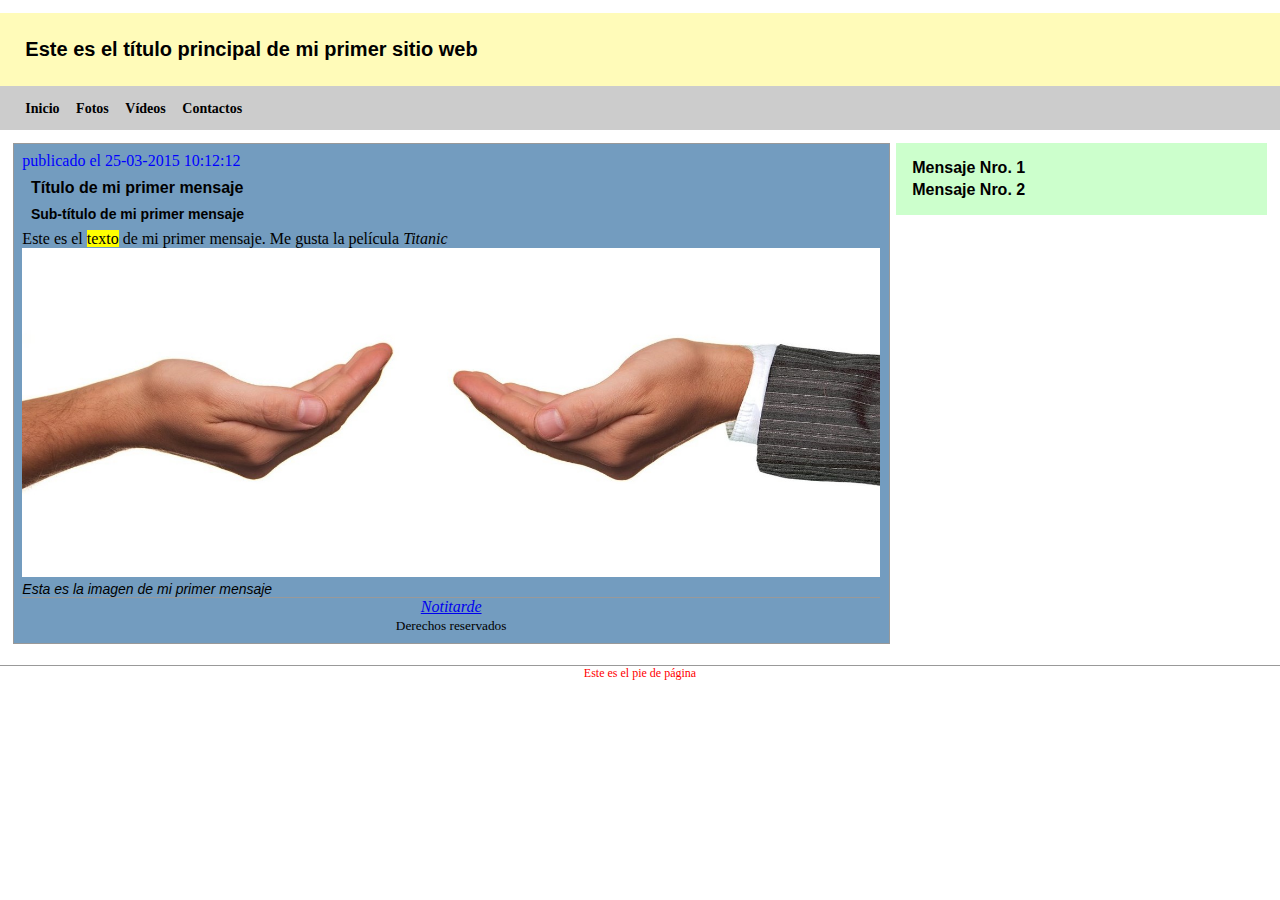
<file: index.html>
<!DOCTYPE html>
  <html lang="es">
    <head>
		<meta charset="utf-8">
		<meta name="description" content="Ejercicio 4 HTML5 y CSS3">
		<meta name="robots" content="noindex, nofollow">
		<meta name="googlebot" content="noindex, nofollow">
		<meta name="keywords" content="HTML5, CSS3">
		<meta content="width=device-width, initial-scale=1, minimum-scale=1" name="viewport">
		<title>Ejercicio 4 de HTML5 y CSS3</title>
		<link rel="stylesheet" href="movil.css" media="all and (min-width: 0px) and (max-width: 480px)" />
		<link rel="stylesheet" href="tablet.css" media="all and (min-width: 481px) and (max-width: 800px)" />
		<link rel="stylesheet" href="escritorio.css" media="all and (min-width: 801px)" />
    </head>
    <body>
      <div id="agrupar">    
    	  <header id="cabecera">
    		  <h1>Este es el título principal de mi primer sitio web<h1>
    	  </header>
    	<nav id="menu">
    		<ul>
    			<li>Inicio</li>
    			<li>Fotos</li>
    			<li>Vídeos</li>
    			<li>Contactos</li>
    		</ul>
    	</nav>	
    	<section id="seccion">
			<article>
				<header>
					<time datetime="2015-03-25T10:12:12" pubdate>publicado el 25-03-2015 10:12:12</time>
					<hgroup>
						<h3>Título de mi primer mensaje</h3>
						<h4>Sub-título de mi primer mensaje</h4>
					</hgroup>				
				</header>
				<span>Este es el <mark>texto</mark> de mi primer mensaje. Me gusta la película <cite>Titanic</cite></span> 	
				<figure>
					<img src="manos.jpg">
						<figcaption>
							Esta es la imagen de mi primer mensaje
						</figcaption>
				</figure>
				<footer>
					<address>
						<a href="http://www.notitarde.com">Notitarde</a>
					</address>
					<small>Derechos reservados</small>				
				</footer>
			</article>
		</section>
		<aside id="columna">
			<h3>Mensaje Nro. 1</h3>
			<h3>Mensaje Nro. 2</h3>
		</aside>
		<footer id="pie">
			<p class="texto2">Este es el pie de página</p>
		</footer>
  </div>
  </body>
  </html>
</file>
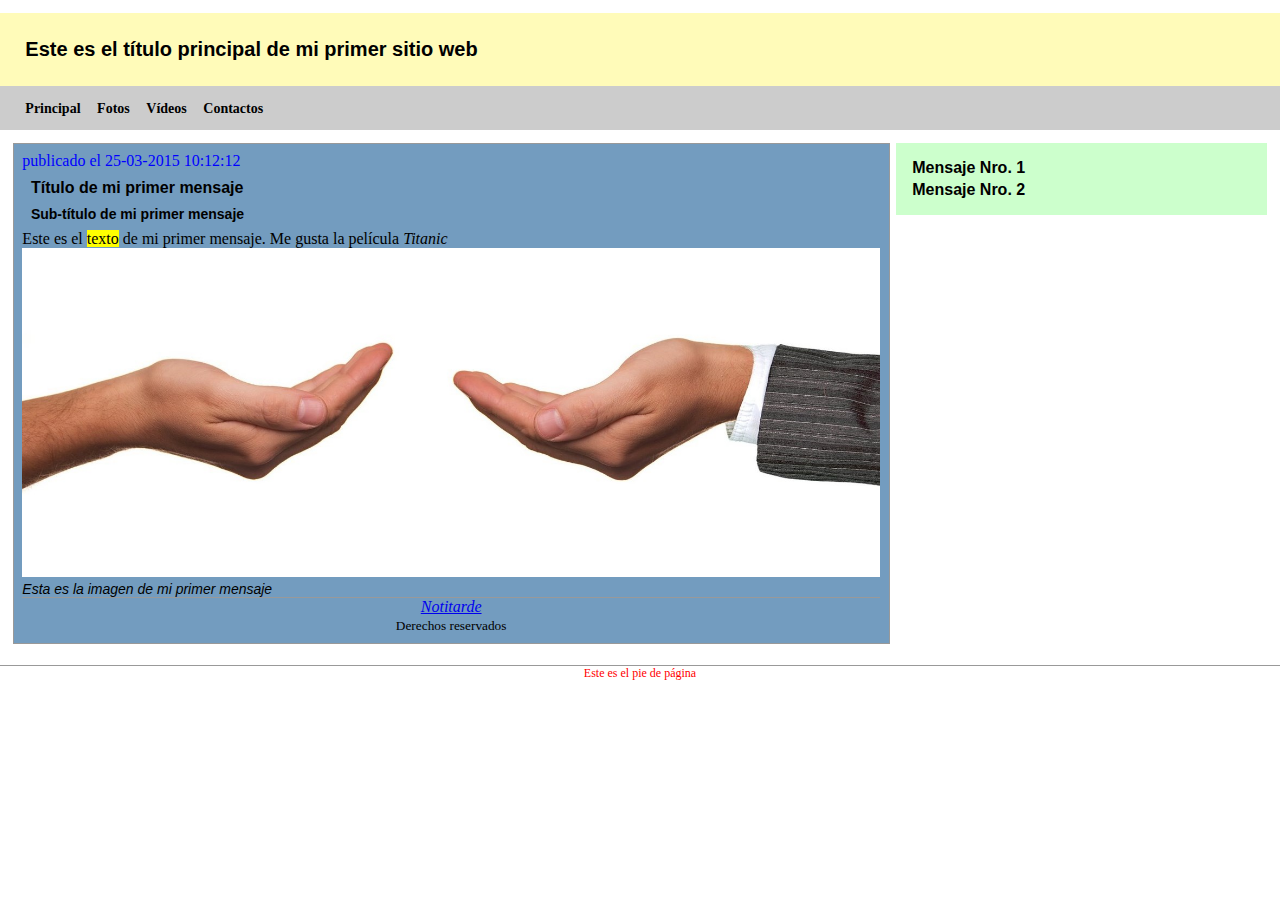
<file: ejercicio4.html>
<!DOCTYPE html>
  <html lang="es">
    <head>
		<meta charset="utf-8">
		<meta name="description" content="Ejercicio 4 HTML5 y CSS3">
		<meta name="robots" content="noindex, nofollow">
		<meta name="googlebot" content="noindex, nofollow">
		<meta name="keywords" content="HTML5, CSS3">
		<meta content="width=device-width, initial-scale=1, minimum-scale=1" name="viewport">
		<title>Ejercicio 4 de HTML5 y CSS3</title>
		<link rel="stylesheet" href="misestilos4.css">
    </head>
    <body>
      <div id="agrupar">    
    	  <header id="cabecera">
    		  <h1>Este es el título principal de mi primer sitio web<h1>
    	  </header>
    	<nav id="menu">
    		<ul>
    			<li>Principal</li>
    			<li>Fotos</li>
    			<li>Vídeos</li>
    			<li>Contactos</li>
    		</ul>
    	</nav>	
    	<section id="seccion">
			<article>
				<header>
					<time datetime="2015-03-25T10:12:12" pubdate>publicado el 25-03-2015 10:12:12</time>
					<hgroup>
						<h3>Título de mi primer mensaje</h3>
						<h4>Sub-título de mi primer mensaje</h4>
					</hgroup>				
				</header>
				<span>Este es el <mark>texto</mark> de mi primer mensaje. Me gusta la película <cite>Titanic</cite></span> 	
				<figure>
					<img src="manos.jpg">
						<figcaption>
							Esta es la imagen de mi primer mensaje
						</figcaption>
				</figure>
				<footer>
					<address>
						<a href="http://www.notitarde.com">Notitarde</a>
					</address>
					<small>Derechos reservados</small>				
				</footer>
			</article>
		</section>
		<aside id="columna">
			<h3>Mensaje Nro. 1</h3>
			<h3>Mensaje Nro. 2</h3>
		</aside>
		<footer id="pie">
			<p class="texto2">Este es el pie de página</p>
		</footer>
  </div>
  </body>
  </html>
</file>
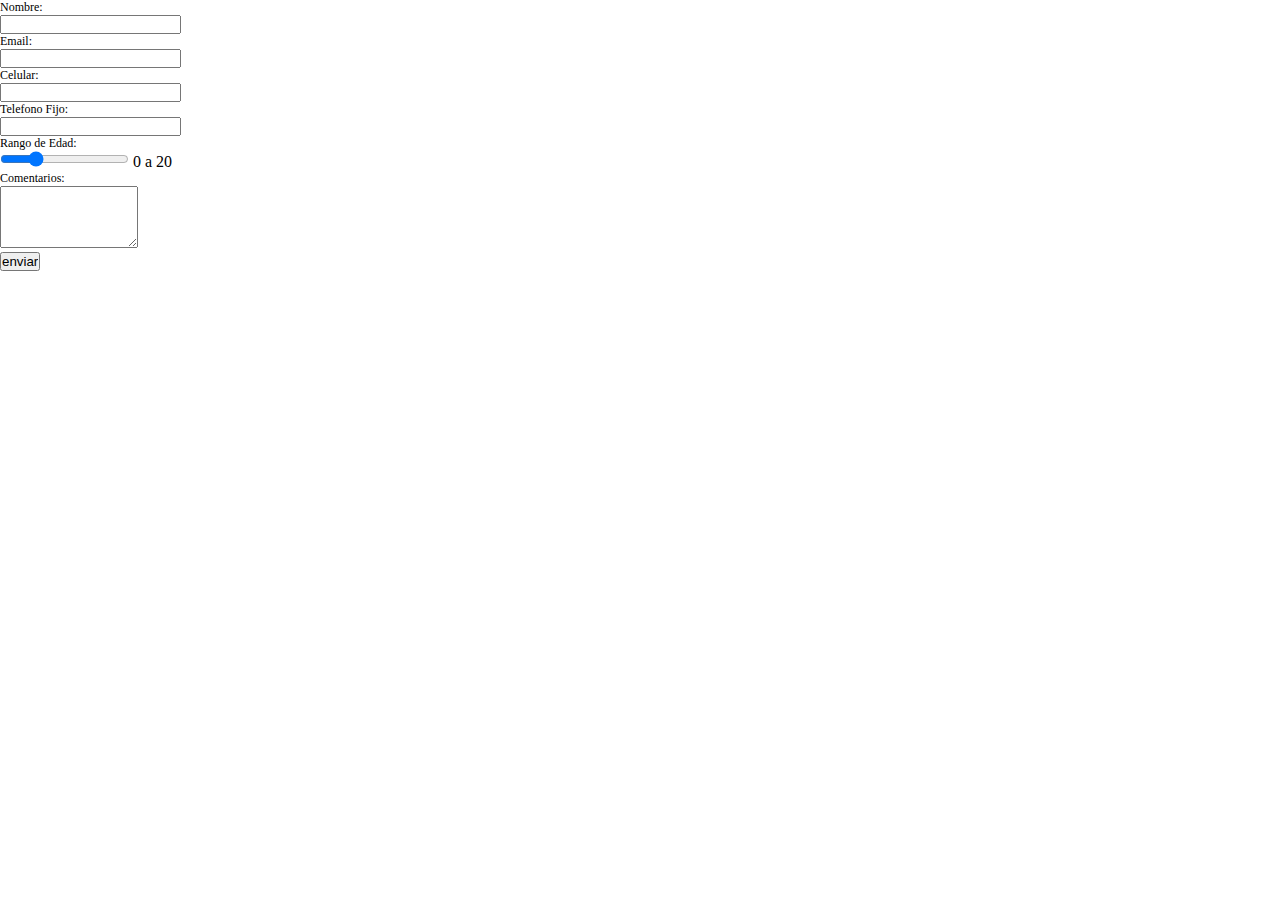
<file: formcontacto.html>
<!DOCTYPE html>
<html lang="es">
    <head>
		<meta charset="utf-8">
		<meta name="description" content="formulario">
		<meta name="robots" content="noindex, nofollow">
		<meta name="googlebot" content="noindex, nofollow">
		<meta name="keywords" content="formulario">
		<meta content="width=device-width, initial-scale=1, minimum-scale=1" name="viewport">
		<title>Formulario</title>
		<link rel="stylesheet" href="movil.css" media="all and (min-width: 0px) and (max-width: 480px)" />
		<link rel="stylesheet" href="tablet.css" media="all and (min-width: 481px) and (max-width: 800px)" />
		<link rel="stylesheet" href="escritorio.css" media="all and (min-width: 801px)" />
		<script src="javascriptcontacto.js"></script>
    </head>
	<body>
		<section>
			<form action="enviaremail.php" name="contacto" id="miformulario" method="get">
				
				<p clas="etiqueta">Nombre: </p>
				<p class="campo"><input type="text" name="minombre" id="minombre" required></p>
				
				<p class="etiqueta">Email: </p>
				<p class="campo"><input type="email" name="micorreo" id="micorreo" multiple required></p>
				
				<p class="etiqueta">Celular: </p>
				<p class="campo"><input type="tel" name="micelular" id="micelular"></p>
				
				<p class="etiqueta">Telefono Fijo: </p>
				<p class="campo"><input type="tel" name="mitelefonofijo" id="mitelefonofijo"></p>
				
				<p class="etiqueta">Rango de Edad: </p>
				<input class="rangoedad" type="range" name="miedad" id="miedad" min="0" max="80" step="20" value="20">
				<output id="rango">0 a 20</output>
				
				<p class="etiqueta">Comentarios: </p>
				<p class="campo"><textarea name="micomentario" id="micomentario" cols="15" rows="4" required></textarea></p>
				
				<p class="campo"><input type="submit" value="enviar"></p>
				
			</form>
		</section>
	</body>	
</html>
</file>
<file: movil.css>
*
{
 margin: 0%;
 padding: 0%;
}

header, section, footer, aside, nav, article, figure, figcaption, hgroup
{
 display: block;
}

#agrupar
{
 margin: 1% 0%;
}

#cabecera
{
 padding: 1% 0% 1% 0%;
 background: #FFFBB9;
}

#menu
{
 padding: 1% 0% 1% 0%;
 background: #CCCCCC;
}
 
#menu li
{
 list-style: none;
 margin: 0% 0% 0% 0%;
 font: bold verdana, sans serif;
}

#seccion
{
 margin: 1% 0% 1% 0%;
}
 
#columna
{
 margin: 1% 0% 1% 0%;
 padding: 1% 0% 1% 0%;
 background: #CCFFCC;
} 

#pie{
text-align: center;
border-top: 1px solid #999999;
}

.texto2{
color: red;
}

article{
background: #739CBF;
border: 1px solid #999999;
padding: 1% 0% 1% 0%;
margin-bottom: 1%;
}

img{
max-width: 100%;
border: 0%;
}

article footer{
text-align: center;
border-top: 1px solid #999999; 
}

time{
color: blue;
}

figcaption{
font: italic verdana, sans-serif;
}

p{

}

h1{
font: bold verdana, sans-serif;
margin: 1%;
}

h2{
font: bold verdana, sans-serif;
margin: 1%;
}

h3{
font: bold verdana, sans-serif;
margin: 1%;
}

h4{
font: bold verdana, sans-serif;
margin: 1%;
}
</file>
<file: tablet.css>
*
{
 margin: 0%;
 padding: 0%;
}

header, section, footer, aside, nav, article, figure, figcaption, hgroup
{
 display: block;
}

#agrupar
{
 float: left;
 width: 100%;
 margin: 1% auto;
}

#cabecera
{
 float: left;
 width: 98%;
 padding: 1%;
 background: #FFFBB9;
}

#menu
{
 float: left;
 width: 98%;
 padding: 1%;
 background: #CCCCCC;
}
 
#menu li
{
 display: inline-block;
 list-style: none;
 margin: 0% 0% 0% 1%;
 font: bold 14px verdana, sans serif;
}

#seccion
{
 float: left;
 width: 67%;
 margin: 1%;
}
 
#columna
{
 float: left;
 width: 27%;
 margin: 1%;
 padding: 1%;
 background: #CCFFCC;
} 

#pie{
float: left;
width: 100%;
text-align: center;
border-top: 1px solid #999999;
}

.texto2{
color: red;
}

article{
float: left;
width: 100%;
background: #739CBF;
border: 1px solid #999999;
padding: 1%;
margin-bottom: 1%;
}

img{
max-width: 100%;
border: 0%;
}

article footer{
text-align: center;
border-top: 1px solid #999999; 
}

time{
color: blue;
}

figcaption{
font: italic 14px verdana, sans-serif;
}

p{
font-size: 12px;
}

h1{
font: bold 20px verdana, sans-serif;
margin: 1%;
}

h2{
font: bold 18px verdana, sans-serif;
margin: 1%;
}

h3{
font: bold 16px verdana, sans-serif;
margin: 1%;
}

h4{
font: bold 14px verdana, sans-serif;
margin: 1%;
}
</file>
<file: escritorio.css>
*
{
 margin: 0%;
 padding: 0%;
}

header, section, footer, aside, nav, article, figure, figcaption, hgroup
{
 display: block;
}

#agrupar
{
 float: left;
 width: 100%;
 margin: 1% auto;
}

#cabecera
{
 float: left;
 width: 98%;
 padding: 1%;
 background: #FFFBB9;
}

#menu
{
 float: left;
 width: 98%;
 padding: 1%;
 background: #CCCCCC;
}
 
#menu li
{
 display: inline-block;
 list-style: none;
 margin: 0% 0% 0% 1%;
 font: bold 14px verdana, sans serif;
}

#seccion
{
 float: left;
 width: 67%;
 margin: 1%;
}
 
#columna
{
 float: left;
 width: 27%;
 margin: 1%;
 padding: 1%;
 background: #CCFFCC;
} 

#pie{
float: left;
width: 100%;
text-align: center;
border-top: 1px solid #999999;
}

.texto2{
color: red;
}

article{
float: left;
width: 100%;
background: #739CBF;
border: 1px solid #999999;
padding: 1%;
margin-bottom: 1%;
}

img{
max-width: 100%;
border: 0%;
}

article footer{
text-align: center;
border-top: 1px solid #999999; 
}

time{
color: blue;
}

figcaption{
font: italic 14px verdana, sans-serif;
}

p{
font-size: 12px;
}

h1{
font: bold 20px verdana, sans-serif;
margin: 1%;
}

h2{
font: bold 18px verdana, sans-serif;
margin: 1%;
}

h3{
font: bold 16px verdana, sans-serif;
margin: 1%;
}

h4{
font: bold 14px verdana, sans-serif;
margin: 1%;
}
</file>
<file: misestilos4.css>
*
{
 margin: 0%;
 padding: 0%;
}

header, section, footer, aside, nav, article, figure, figcaption, hgroup
{
 display: block;
}

#agrupar
{
 float: left;
 width: 100%;
 margin: 1% auto;
}

#cabecera
{
 float: left;
 width: 98%;
 padding: 1%;
 background: #FFFBB9;
}

#menu
{
 float: left;
 width: 98%;
 padding: 1%;
 background: #CCCCCC;
}
 
#menu li
{
 display: inline-block;
 list-style: none;
 margin: 0% 0% 0% 1%;
 font: bold 14px verdana, sans serif;
}

#seccion
{
 float: left;
 width: 67%;
 margin: 1%;
}
 
#columna
{
 float: left;
 width: 27%;
 margin: 1%;
 padding: 1%;
 background: #CCFFCC;
} 

#pie{
float: left;
width: 100%;
text-align: center;
border-top: 1px solid #999999;
}

.texto2{
color: red;
}

article{
float: left;
width: 100%;
background: #739CBF;
border: 1px solid #999999;
padding: 1%;
margin-bottom: 1%;
}

img{
max-width: 100%;
border: 0%;
}

article footer{
text-align: center;
border-top: 1px solid #999999; 
}

time{
color: blue;
}

figcaption{
font: italic 14px verdana, sans-serif;
}

p{
font-size: 12px;
}

h1{
font: bold 20px verdana, sans-serif;
margin: 1%;
}

h2{
font: bold 18px verdana, sans-serif;
margin: 1%;
}

h3{
font: bold 16px verdana, sans-serif;
margin: 1%;
}

h4{
font: bold 14px verdana, sans-serif;
margin: 1%;
}
</file>
